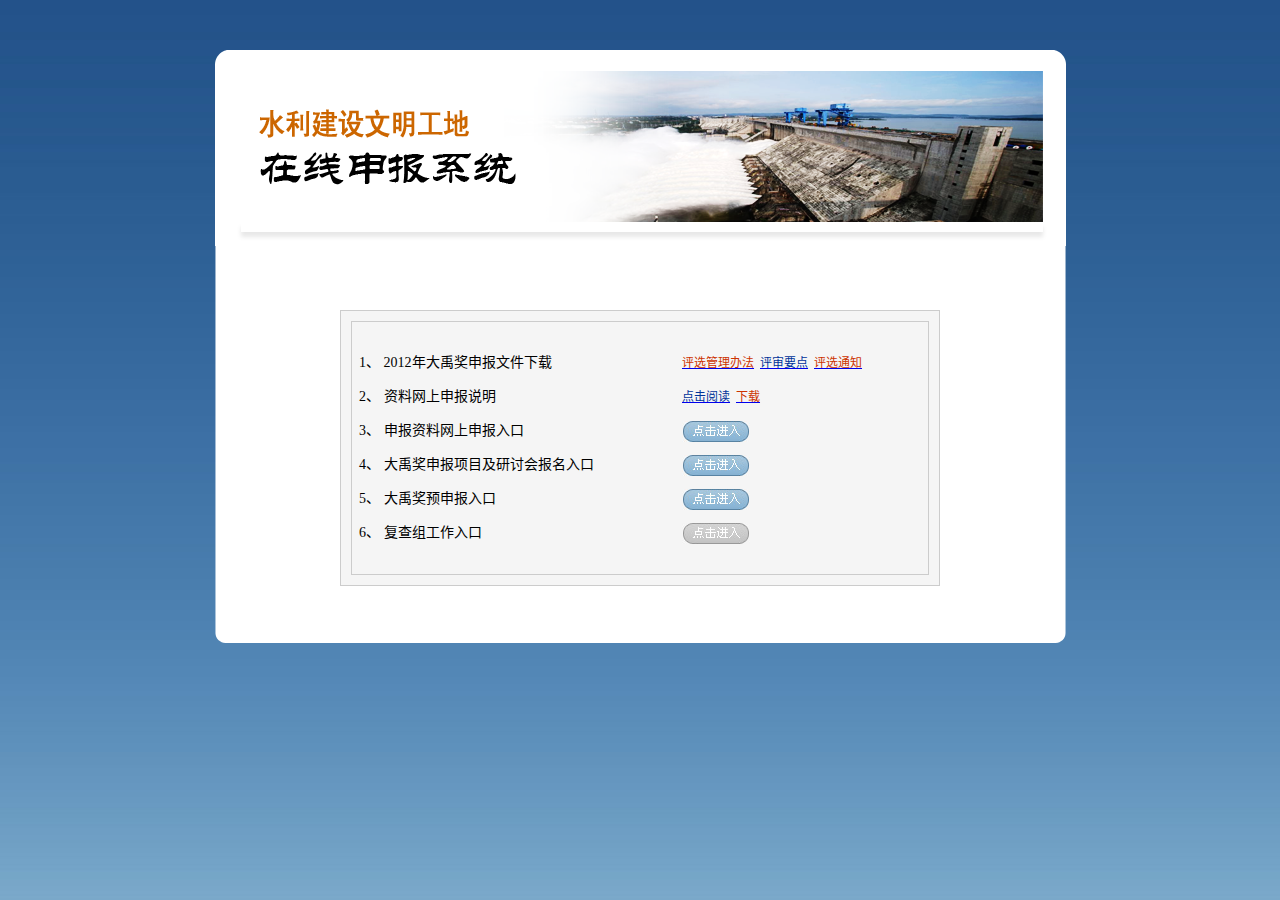
<file: index.htm>
<html>

<head>
<meta http-equiv="Content-Language" content="zh-cn">
<meta http-equiv="Content-Type" content="text/html; charset=gb2312">
<title>�й�ˮ�����ʹ��̴����������걨ϵͳ</title>
</head>

<body background="images/login_b.jpg" style="text-align: center">

<div align="center">
	<br>
��<table border="0" width="851" id="table1" cellspacing="0" cellpadding="0">
		<tr>
			<td><img border="0" src="images/title.png" width="851" height="196"></td>
		</tr>
		<tr>
			<td background="images/index_b.png">
			<table border="0" width="100%" id="table2" cellspacing="0" cellpadding="0">
				<tr>
					<td width="851" valign="middle">
					<p align="right">
					��<p align="center" style="margin-top: 0; margin-bottom: 0">��</p>
					<div align="center">
						<table border="1" width="600" id="table5" cellpadding="0" bgcolor="#F5F5F5" cellspacing="10" bordercolor="#CCCCCC">
							<tr>
								<td>
								<p style="line-height: 150%; margin-top: 0; margin-bottom: 0">��</p>
								<div align="center">
									<table border="0" width="100%" id="table6" cellspacing="0" cellpadding="0">
										<tr>
											<td>
											<p style="line-height: 150%; margin-top: 5px; margin-bottom: 5px">
								<span style="font-size: 14px">&nbsp; 1�� 
								2012��������걨�ļ�����</span></td>
											<td>
											<p style="line-height: 150%; margin-top: 5px; margin-bottom: 5px"><span style="font-size: 12px">
								<font color="#CC3300"><u><a href="#">
											<font color="#CC3300">��ѡ�����취</font></a></u></font>
								<font color="#003399">&nbsp;</font><u><a href="#"><font color="#003399">����Ҫ��</font></a></u>
								<font color="#003399">&nbsp;</font><font color="#CC3300"><u><a href="#"><font color="#CC3300">��ѡ֪ͨ</font></a></u></font></span></td>
										</tr>
										<tr>
											<td>
											<p style="line-height: 150%; margin-top: 5px; margin-bottom: 5px"><span style="font-size: 14px">
								&nbsp; 2�� ���������걨˵��</span></td>
											<td>
											<p style="line-height: 150%; margin-top: 5px; margin-bottom: 5px"><span style="font-size: 12px"><u>
								<font color="#003399"><a href="#">
											<font color="#003399">����Ķ�</font></a></font></u>&nbsp;
								<font color="#CC3300"><u><a href="#">
											<font color="#CC3300">����</font></a></u></font></span></td>
										</tr>
										<tr>
											<td>
											<p style="line-height: 150%; margin-top: 5px; margin-bottom: 5px"><span style="font-size: 14px">
								&nbsp; 3�� �걨���������걨���</span></td>
											<td>
											<p style="line-height: 150%; margin-top: 5px; margin-bottom: 5px"><span style="font-size: 14px">
								<a href="dcllogin.php"><img border="0" src="images/an_01.jpg" width="68" height="21"></a></span></td>
										</tr>
										<tr>
											<td>
											<p style="line-height: 150%; margin-top: 5px; margin-bottom: 5px"><span style="font-size: 14px">
								&nbsp; 4�� �������걨��Ŀ�����ֻᱨ�����</span></td>
											<td>
											<p style="line-height: 150%; margin-top: 5px; margin-bottom: 5px"><span style="font-size: 14px">
											<img border="0" src="images/an_01.jpg" width="68" height="21"></span></td>
										</tr>
										<tr>
											<td>
											<p style="line-height: 150%; margin-top: 5px; margin-bottom: 5px"><span style="font-size: 14px">
								&nbsp; 5�� ������Ԥ�걨��� </span></td>
											<td>
											<p style="line-height: 150%; margin-top: 5px; margin-bottom: 5px"><span style="font-size: 14px">
								<img border="0" src="images/an_01.jpg" width="68" height="21"></span></td>
										</tr>
										<tr>
											<td>
											<p style="line-height: 150%; margin-top: 5px; margin-bottom: 5px"><span style="font-size: 14px">
								&nbsp; 6�� �����鹤�����</span></td>
											<td>
											<p style="line-height: 150%; margin-top: 5px; margin-bottom: 5px"><span style="font-size: 14px">
								<img border="0" src="images/an_01_o.jpg" width="68" height="21"></span></td>
										</tr>
									</table>
								</div>
								<p style="line-height: 150%; margin-top: 0; margin-bottom: 0">��</td>
							</tr>
						</table>
						</div>
					<p align="center">��</td>
				</tr>
			</table>
			</td>
		</tr>
		<tr>
			<td><img border="0" src="images/di.png" width="851" height="17"></td>
		</tr>
	</table>
</div>

</body>

</html>
</file>
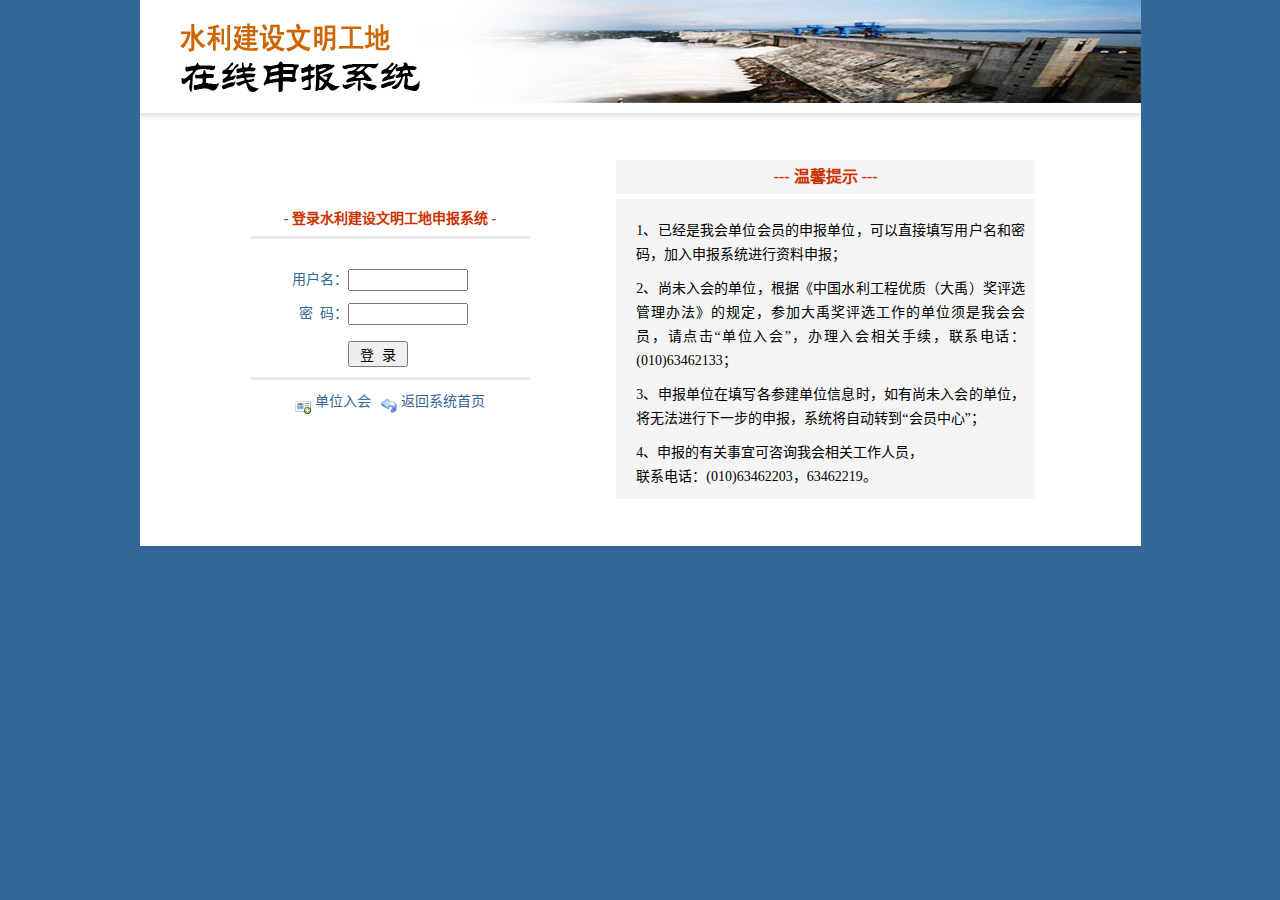
<file: login.htm>
<html>

<head>
<meta http-equiv="Content-Language" content="zh-cn">
<meta http-equiv="Content-Type" content="text/html; charset=gb2312">
<title>�й�ˮ�����ʹ��̴����������걨ϵͳ</title>
</head>

<body topmargin="0" leftmargin="0" bgcolor="#336699">

<div align="center">

<table border="0" width="1001" id="table1" cellspacing="0" cellpadding="0" bgcolor="#FFFFFF">
	<tr>
		<td valign="top" align="left">
		<img border="0" src="images/tt_01.jpg" width="1001" height="126"></td>
	</tr>
	<tr>
		<td width="1001" valign="middle" align="left">��<div align="center">
			<table border="0" width="800" id="table6" cellspacing="0" cellpadding="0" bgcolor="#FFFFFF" style="padding-left: 10px; padding-right: 5px; padding-top: 10px; padding-bottom: 5px">
			<tr>
				<td bordercolor="#FFFFFF" width="350" style="padding: 0" valign="top">
				<br>��<table border="0" width="280" id="table8" cellspacing="0" cellpadding="0">
					<tr>
						<td style="border-bottom: 3px solid #EBEBEB; ">
						<p style="line-height: 150%; margin-top: 5px; margin-bottom: 5px" align="center">
						<font color="#CC3300">
						<span style="font-size: 14px; font-weight:700">- ��¼ˮ���������������걨ϵͳ -</span></font></td>
					</tr>
					<tr>
						<td>
						<table border="0" width="100%" id="table9" cellspacing="0" cellpadding="0">
							<tr>
								<td width="35%" align="right">
								<p style="margin-top: 0; margin-bottom: 0">��</td>
								<td width="65%">
								<p style="margin-top: 0; margin-bottom: 0">��</td>
							</tr>
							<tr>
								<td width="35%" align="right">
								<p style="line-height: 150%; margin-top: 5px; margin-bottom: 5px">
								<font color="#336699">
								<span style="font-size: 14px">�û�����</span></font></td>
								<td width="65%">
								<input style="WIDTH: 120px; FONT-SIZE: 14px" type="text" name="username"></td>
							</tr>
							<tr>
								<td width="35%" align="right">
								<p style="line-height: 150%; margin-top: 5px; margin-bottom: 5px">
								<font color="#336699">
								<span style="font-size: 14px">��&nbsp; �룺</span></font></td>
								<td width="65%">
								<p style="line-height: 150%; margin-top: 5px; margin-bottom: 5px">
								<input style="WIDTH: 120px; FONT-SIZE: 14px" value type="password" name="password"></td>
							</tr>
							<tr>
								<td width="35%" align="right">
								<p style="line-height: 150%; margin-top: 5px; margin-bottom: 5px">��</td>
								<td width="65%">
								<p style="line-height: 150%; margin-top: 5px; margin-bottom: 5px">
								<input style="LINE-HEIGHT: 150%; MARGIN-TOP: 5px; MARGIN-BOTTOM: 5px; FONT-SIZE: 14px" value=" ��  ¼ " type="submit"></td>
							</tr>
						</table></td>
					</tr>
					<tr>
						<td style="border-top: 3px solid #EBEBEB">
						<p style="line-height: 150%; margin-top: 10px; margin-bottom: 5px" align="center">
						<font color="#336699"><span style="font-size: 14px">
						<img border="0" align="middle" src="images/index_reg.png" width="16" height="16"> 
							��λ��� &nbsp;
							<img border="0" align="middle" src="images/Back.png" width="16" height="16"> 
							����ϵͳ��ҳ</span></font></td>
					</tr>
				</table></td>
				<td bgcolor="#F5F5F5" width="400" style="padding: 0">
				<table border="0" width="100%" id="table7" cellspacing="0" cellpadding="0">
					<tr>
						<td style="border-bottom: 5px solid #FFFFFF">
						<p style="line-height: 150%; margin-top: 5px; margin-bottom: 5px" align="center">
						<font color="#CC3300"><b>--- ��ܰ��ʾ ---</b></font></td>
					</tr>
					<tr>
						<td style="padding-left: 20px; padding-right: 10px; padding-top: 10px; padding-bottom: 10px">
						<p style="line-height: 150%; margin-top: 10px; margin-bottom: 0" align="justify">
						<span style="font-size: 14px">1���Ѿ����һᵥλ��Ա���걨��λ������ֱ����д�û��������룬�����걨ϵͳ���������걨��  
						</span></p>
						<p style="line-height: 150%; margin-top: 10px; margin-bottom: 0" align="justify">
						<span style="font-size: 14px">2����δ���ĵ�λ�����ݡ��й�ˮ���������ʣ�����������ѡ�����취���Ĺ涨���μӴ�������ѡ�����ĵ�λ�����һ��Ա����������λ��ᡱ��������������������ϵ�绰��(010)63462133��</span></p>
						<p style="line-height: 150%; margin-top: 10px; margin-bottom: 0" align="justify">
						<span style="font-size: 14px">3���걨��λ����д���ν���λ��Ϣʱ��������δ���ĵ�λ�����޷�������һ�����걨��ϵͳ���Զ�ת������Ա���ġ��� 
							 
						</span></p>
						<p style="line-height: 150%; margin-top: 10px; margin-bottom: 0" align="justify">
						<span style="font-size: 14px">4���걨���й����˿���ѯ�һ���ع�����Ա��<br>��ϵ�绰��(010)63462203��63462219��</span>
						</td>
					</tr>
				</table></td>
			</tr>
		</table>
		</div>
		</td>
	</tr>
	<tr>
		<td valign="top" align="left"><br>
��</td>
	</tr>
	<tr>
		<td valign="top" align="left" bgcolor="#336699">��</td>
	</tr>
</table>

</div>

</body>

</html>
</file>
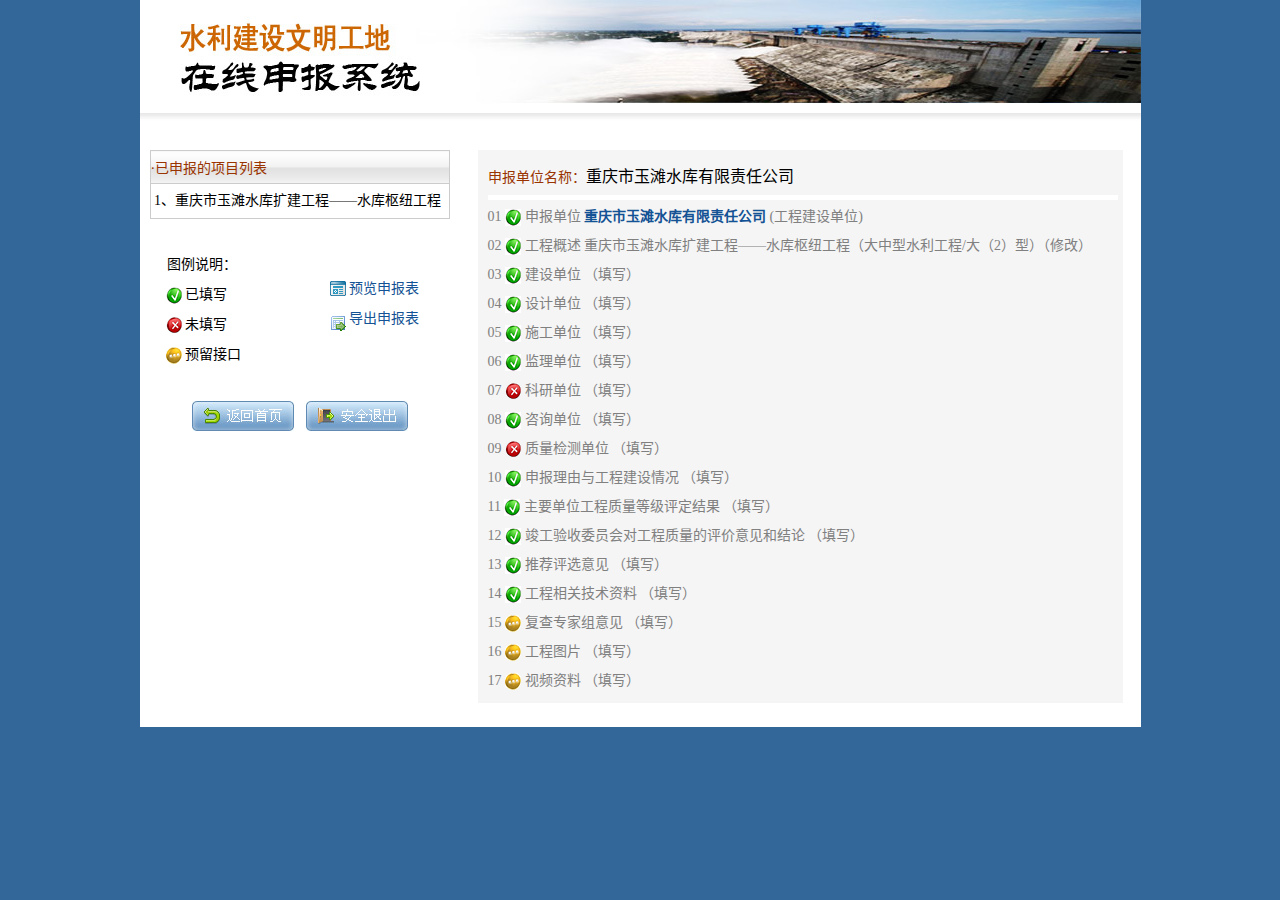
<file: main.htm>
<html>

<head>
<meta http-equiv="Content-Language" content="zh-cn">
<meta http-equiv="Content-Type" content="text/html; charset=gb2312">
<title>�й�ˮ�����ʹ��̴����������걨ϵͳ</title>
</head>

<body topmargin="0" leftmargin="0" bgcolor="#336699">

<div align="center">

<table border="0" width="1001" id="table1" cellspacing="0" cellpadding="0" bgcolor="#FFFFFF">
	<tr>
		<td colspan="2" valign="top" align="left">
		<img border="0" src="images/tt_01.jpg" width="1001" height="126"></td>
	</tr>
	<tr>
		<td width="320" valign="top" align="left">��<div align="center">
			<table border="0" width="300" id="table2" cellspacing="0" cellpadding="0">
				<tr>
					<td>
					<table border="1" width="100%" id="table3" cellspacing="0" cellpadding="0" style="border-collapse:collapse" bordercolor="#CCCCCC">
						<tr>
							<td style="border-style: solid; border-width: 1px" height="33" background="images/left_b.jpg">
							<span style="font-size: 14px"><font color="#993300">
							�����걨����Ŀ�б�</font></span></td>
						</tr>
						<tr>
							<td style="border-style: solid; border-width: 1px">
							<p style="line-height: 150%; margin-top: 5px; margin-bottom: 5px">
							<span style="font-size: 14px">&nbsp;1����������̲ˮ���������̡���ˮ����Ŧ����</span></td>
						</tr>
					</table>
					</td>
				</tr>
				<tr>
					<td>
					<table border="0" width="100%" id="table4" cellspacing="0" cellpadding="0">
						<tr>
							<td width="50%">
							<p style="line-height: 150%; margin-top: 5px; margin-bottom: 5px">
							��</p>
							<p style="line-height: 150%; margin-top: 5px; margin-bottom: 5px">
							<span style="font-size: 14px">&nbsp;&nbsp;&nbsp;&nbsp; ͼ��˵����</span></p>
							<p style="line-height: 150%; margin-top: 5px; margin-bottom: 5px">&nbsp;&nbsp;&nbsp;
							<img border="0" align="absMiddle" src="images/sign11.gif"><span style="font-size: 14px"> 
							����д</span></p>
							<p style="line-height: 150%; margin-top: 5px; margin-bottom: 5px">&nbsp;&nbsp;&nbsp;
							<img border="0" align="absMiddle" src="images/sign12.gif"><span style="font-size: 14px"> 
							δ��д</span></p>
							<p style="line-height: 150%; margin-top: 5px; margin-bottom: 5px">&nbsp;&nbsp;&nbsp;
							<img border="0" align="absMiddle" src="images/sign13.gif"><span style="font-size: 14px"> 
							Ԥ���ӿ�</span></p>
							<p style="line-height: 150%; margin-top: 5px; margin-bottom: 5px">��</p>

							</td>
							<td width="50%" valign="middle">
							<div style="MARGIN-TOP: 10px" class="mainbody">
								<table border="0" cellSpacing="0" cellPadding="0" width="100%" bgColor="#ffffff" id="table5">
									<tr>
										<td>
										<p style="TEXT-ALIGN: center; LINE-HEIGHT: 25px; MARGIN-TOP: 5px; MARGIN-BOTTOM: 5px; COLOR: #135294; FONT-SIZE: 14px">
										<img align="absMiddle" src="images/preview1.gif"> 
										Ԥ���걨��</p>
										<p style="TEXT-ALIGN: center; LINE-HEIGHT: 25px; MARGIN-TOP: 5px; MARGIN-BOTTOM: 5px; COLOR: #135294; FONT-SIZE: 14px">
										<img align="middle" src="images/export.gif" width="16" height="16"> 
										�����걨��</td>
									</tr>
								</table>
							</div>
							��</td>
						</tr>
					</table>
					</td>
				</tr>
				<tr>
					<td>
					<p style="line-height: 150%; margin-top: 0; margin-bottom: 5px" align="center">
					<img border="0" src="images/an_back.jpg" width="102" height="30">&nbsp;&nbsp;
					<img border="0" src="images/an_quit.jpg" width="102" height="30"></td>
				</tr>
			</table>
		</div>
		<p style="line-height: 150%; margin-top: 5px; margin-bottom: 5px">��</td>
		<td width="681" valign="top" align="left">��<div align="center">
			<table border="0" width="645" id="table6" cellspacing="0" cellpadding="0" bgcolor="#F5F5F5" style="padding-left: 10px; padding-right: 5px; padding-top: 10px; padding-bottom: 5px">
				<tr>
					<td style="border-left-color: #FFFFFF; border-left-width: 1px; border-right-width: 1px; border-top-color: #FFFFFF; border-top-width: 1px; border-bottom: 5px solid #FFFFFF">
					<p style="line-height: 150%; margin-top: 5px; margin-bottom: 5px">
					<font color="#993300" style="font-size: 14px">�걨��λ���ƣ�</font>��������̲ˮ���������ι�˾</td>
				</tr>
				<tr>
					<td>
					<p style="line-height: 150%; margin-top: 5px; margin-bottom: 5px">
					<font color="#808080"><span style="font-size: 14px">01
					</span></font>
					<img border="0" align="absMiddle" src="images/sign11.gif"><span style="font-size: 14px"><font color="#808080"> 
					�걨��λ </font><b><font color="#135294">��������̲ˮ���������ι�˾</font></b><font color="#808080"> 
					(���̽��赥λ) </font></span></p>
					<p style="line-height: 150%; margin-top: 5px; margin-bottom: 5px">
					<font color="#808080"><span style="font-size: 14px">02
					</span></font>
					<img border="0" align="absMiddle" src="images/sign11.gif"><font color="#808080"><span style="font-size: 14px"> 
					���̸��� ��������̲ˮ���������̡���ˮ����Ŧ���̣�������ˮ������/��2���ͣ����޸ģ�</span></font></p>
					<p style="line-height: 150%; margin-top: 5px; margin-bottom: 5px">
					<font color="#808080"><span style="font-size: 14px">03
					</span></font>
					<img border="0" align="absMiddle" src="images/sign11.gif"><font color="#808080"><span style="font-size: 14px"> 
					���赥λ ����д�� </span></font></p>
					<p style="line-height: 150%; margin-top: 5px; margin-bottom: 5px">
					<font color="#808080"><span style="font-size: 14px">04
					</span></font>
					<img border="0" align="absMiddle" src="images/sign11.gif"><font color="#808080"><span style="font-size: 14px"> 
					��Ƶ�λ ����д�� </span></font></p>
					<p style="line-height: 150%; margin-top: 5px; margin-bottom: 5px">
					<font color="#808080"><span style="font-size: 14px">05
					</span></font>
					<img border="0" align="absMiddle" src="images/sign11.gif"><font color="#808080"><span style="font-size: 14px"> 
					ʩ����λ ����д�� </span></font></p>
					<p style="line-height: 150%; margin-top: 5px; margin-bottom: 5px">
					<font color="#808080"><span style="font-size: 14px">06
					</span></font>
					<img border="0" align="absMiddle" src="images/sign11.gif"><font color="#808080"><span style="font-size: 14px"> 
					������λ ����д�� </span></font></p>
					<p style="line-height: 150%; margin-top: 5px; margin-bottom: 5px">
					<font color="#808080"><span style="font-size: 14px">07
					</span></font>
					<img border="0" align="absMiddle" src="images/sign12.gif"><font color="#808080"><span style="font-size: 14px"> 
					���е�λ ����д�� </span></font></p>
					<p style="line-height: 150%; margin-top: 5px; margin-bottom: 5px">
					<font color="#808080"><span style="font-size: 14px">08
					</span></font>
					<img border="0" align="absMiddle" src="images/sign11.gif"><font color="#808080"><span style="font-size: 14px"> 
					��ѯ��λ ����д�� </span></font></p>
					<p style="line-height: 150%; margin-top: 5px; margin-bottom: 5px">
					<font color="#808080"><span style="font-size: 14px">09
					</span></font>
					<img border="0" align="absMiddle" src="images/sign12.gif"><font color="#808080"><span style="font-size: 14px"> 
					������ⵥλ ����д�� </span></font></p>
					<p style="line-height: 150%; margin-top: 5px; margin-bottom: 5px">
					<font color="#808080"><span style="font-size: 14px">10
					</span></font>
					<img border="0" align="absMiddle" src="images/sign11.gif"><font color="#808080"><span style="font-size: 14px"> 
					�걨�����빤�̽������ ����д�� </span></font></p>
					<p style="line-height: 150%; margin-top: 5px; margin-bottom: 5px">
					<font color="#808080"><span style="font-size: 14px">11
					</span></font>
					<img border="0" align="absMiddle" src="images/sign11.gif"><font color="#808080"><span style="font-size: 14px"> 
					��Ҫ��λ���������ȼ�������� ����д�� </span></font></p>
					<p style="line-height: 150%; margin-top: 5px; margin-bottom: 5px">
					<font color="#808080"><span style="font-size: 14px">12
					</span></font>
					<img border="0" align="absMiddle" src="images/sign11.gif"><font color="#808080"><span style="font-size: 14px"> 
					��������ίԱ��Թ�����������������ͽ��� ����д�� </span></font></p>
					<p style="line-height: 150%; margin-top: 5px; margin-bottom: 5px">
					<font color="#808080"><span style="font-size: 14px">13
					</span></font>
					<img border="0" align="absMiddle" src="images/sign11.gif"><font color="#808080"><span style="font-size: 14px"> 
					�Ƽ���ѡ��� ����д�� </span></font></p>
					<p style="line-height: 150%; margin-top: 5px; margin-bottom: 5px">
					<font color="#808080"><span style="font-size: 14px">14
					</span></font>
					<img border="0" align="absMiddle" src="images/sign11.gif"><font color="#808080"><span style="font-size: 14px"> 
					������ؼ������� ����д�� </span></font></p>
					<p style="line-height: 150%; margin-top: 5px; margin-bottom: 5px">
					<font color="#808080"><span style="font-size: 14px">15
					</span></font>
					<img border="0" align="absMiddle" src="images/sign13.gif"><font color="#808080"><span style="font-size: 14px"> 
					����ר������� ����д�� </span></font></p>
					<p style="line-height: 150%; margin-top: 5px; margin-bottom: 5px">
					<font color="#808080"><span style="font-size: 14px">16
					</span></font>
					<img border="0" align="absMiddle" src="images/sign13.gif"><font color="#808080"><span style="font-size: 14px"> 
					����ͼƬ ����д�� </span></font></p>
					<p style="line-height: 150%; margin-top: 5px; margin-bottom: 5px">
					<font color="#808080"><span style="font-size: 14px">17
					</span></font>
					<img border="0" align="absMiddle" src="images/sign13.gif"><font color="#808080"><span style="font-size: 14px"> 
					��Ƶ���� ����д�� </span></font></td>
				</tr>
			</table>
		</div>
		</td>
	</tr>
	<tr>
		<td colspan="2" valign="top" align="left">��</td>
	</tr>
</table>

</div>

</body>

</html>
</file>
